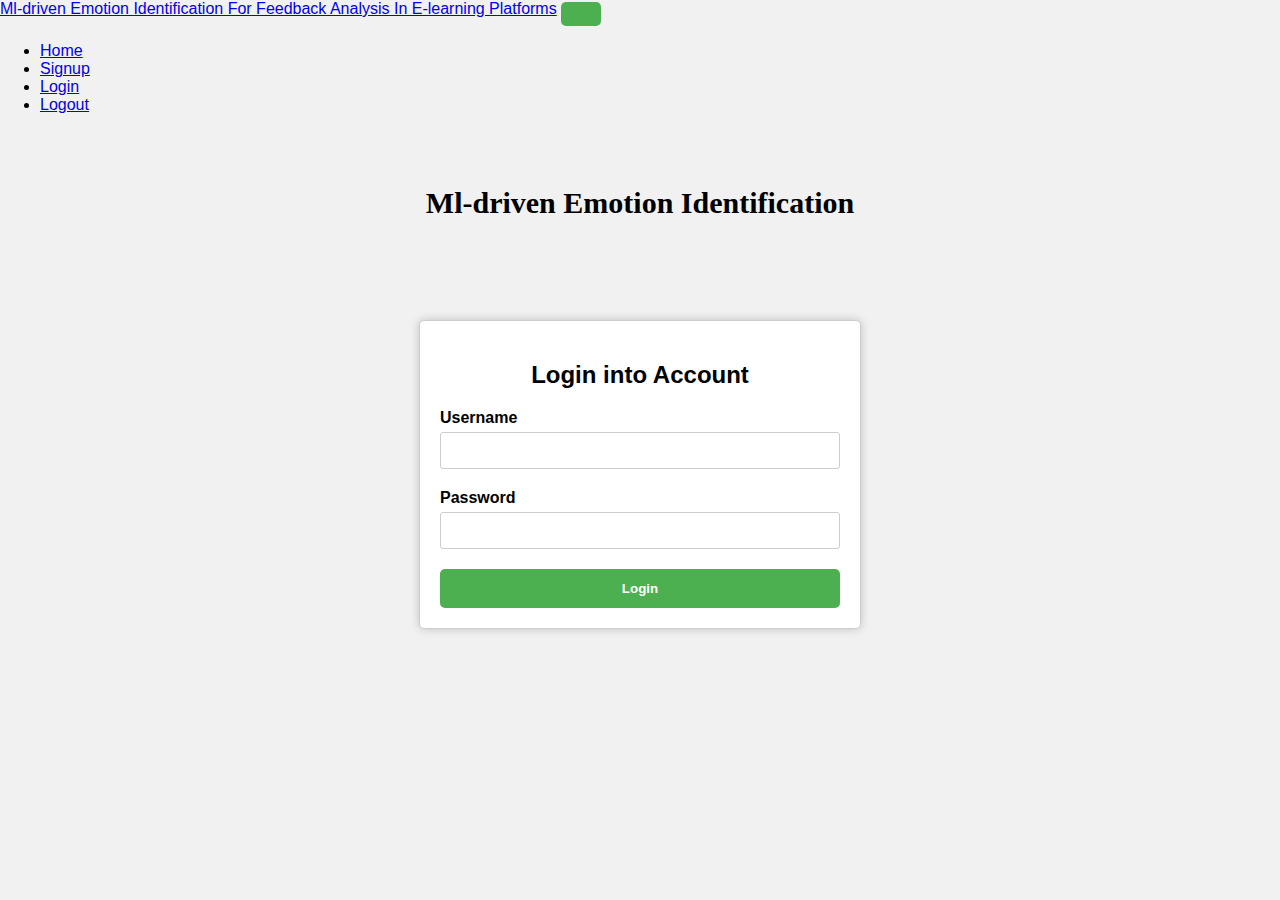
<file: templates/login.html>
<!doctype html>
<html>

<head>
    <title>Ml-driven Emotion Identification For Feedback Analysis In E-learning Platforms</title>
    <!-- Include Bootstrap CSS -->
    <link href="https://cdn.jsdelivr.net/npm/bootstrap@5.0.2/dist/css/bootstrap.min.css" rel="stylesheet" integrity="sha384-EVSTQN3/azprG1Anm3QDgpJLIm9Nao0Yz1ztcQTwFspd3yD65VohhpuuCOmLASjC" crossorigin="anonymous">
    <link rel="stylesheet" href="../static/css/style.css">
    <link rel="stylesheet" href="../static/css/sign.css">

</head>

<body>
    <nav class="navbar navbar-expand-lg navbar-dark bg-dark">
        <div class="container-fluid">
            <a class="navbar-brand" href="#">Ml-driven Emotion Identification For Feedback Analysis In E-learning Platforms</a>
            <button class="navbar-toggler" type="button" data-bs-toggle="collapse" data-bs-target="#navbarNav" aria-controls="navbarNav" aria-expanded="false" aria-label="Toggle navigation">
                <span class="navbar-toggler-icon"></span>
            </button>
            <div class="collapse navbar-collapse" id="navbarNav">
                <ul class="navbar-nav ms-auto">
                    <li class="nav-item">
                        <a class="nav-link" href="/">Home</a>
                    </li>
                    <li class="nav-item">
                        <a class="nav-link" href="/signup">Signup</a>
                    </li>
                    <li class="nav-item">
                        <a class="nav-link" href="/login">Login</a>
                    </li>
                    <li class="nav-item">
                        <a class="nav-link" href="/">Logout</a>
                    </li>
                </ul>
            </div>
        </div>
    </nav>

    <br><br>
    <font color="black" face="cooper">
        <h1>Ml-driven Emotion Identification</h1>
    </font>
    <div class="container">
        <form action="/login" method="post">
            <h2>Login into Account</h2>
            <label for="username">Username</label>
            <input type="text" id="username" name="username" required>

            <label for="password">Password</label>
            <input type="password" id="password" name="password" required>

            <button type="submit">Login</button>
        </form>
    </div>
    <!-- Include Bootstrap JS -->
    <script src="https://cdn.jsdelivr.net/npm/@popperjs/core@2.9.2/dist/umd/popper.min.js" integrity="sha384-IQsoLXl5PILFhosVNubq5LC7Qb9DXgDA9i+tQ8Zj3iwWAwPtgFTxbJ8NT4GN1R8p" crossorigin="anonymous"></script>
    <script src="https://cdn.jsdelivr.net/npm/bootstrap@5.0.2/dist/js/bootstrap.min.js" integrity="sha384-cVKIPhGWiC2Al4u+LWgxfKTRIcfu0JTxR+EQDz/bgldoEyl4H0zUF0QKbrJ0EcQF" crossorigin="anonymous"></script>


</body>

</html>
</file>
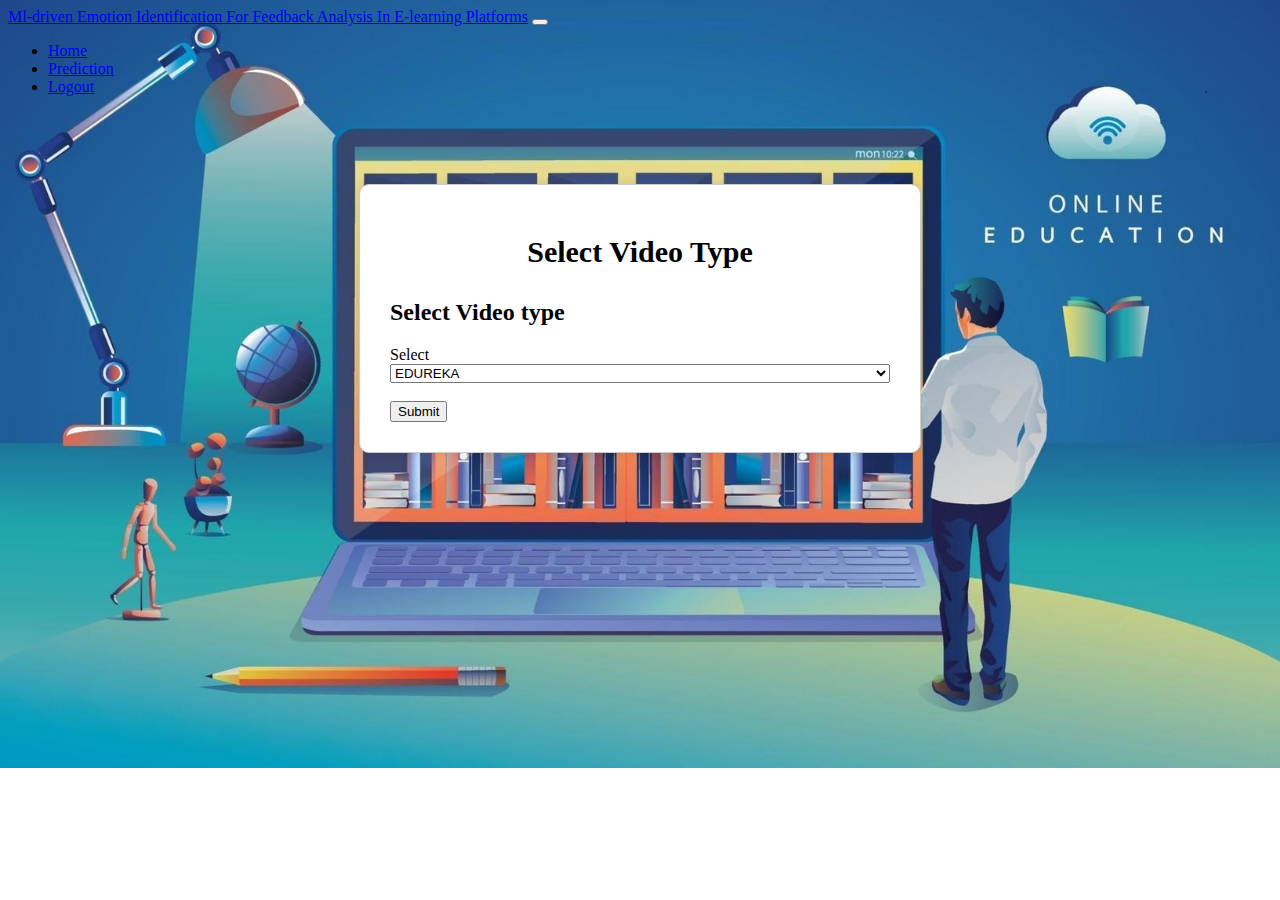
<file: templates/menu.html>
<!doctype html>
<html>

<head>
    <title>Ml-driven Emotion Identification For Feedback Analysis In E-learning Platforms</title>
    <!-- Include Bootstrap CSS -->
    <link href="https://cdn.jsdelivr.net/npm/bootstrap@5.0.2/dist/css/bootstrap.min.css" rel="stylesheet" integrity="sha384-EVSTQN3/azprG1Anm3QDgpJLIm9Nao0Yz1ztcQTwFspd3yD65VohhpuuCOmLASjC" crossorigin="anonymous">
    <style>
        body {
            background: url("../static/img/wp.jpg");
            background-repeat: no-repeat;
            background-size: cover;
        }
        
        .container {
            max-width: 500px;
            margin: 0 auto;
            padding: 30px;
            border: 1px solid #ccc;
            border-radius: 10px;
            background-color: #fff;
            box-shadow: 0 0 10px rgba(0, 0, 0, 0.1);
        }
        
        h1 {
            font-size: 30px;
            text-align: center;
            margin-bottom: 30px;
        }
        
        .upload-form label {
            font-weight: bold;
            display: block;
            margin-bottom: 10px;
        }
        
        .upload-form input[type="file"] {
            display: none;
        }
        
        .custom-file-upload {
            display: inline-block;
            background-color: #007bff;
            color: #fff;
            padding: 10px 20px;
            border-radius: 5px;
            cursor: pointer;
            transition: background-color 0.3s ease;
        }
        
        .custom-file-upload:hover {
            background-color: #0056b3;
        }
        
        .upload-btn {
            text-align: center;
            margin-top: 20px;
        }
        
        .upload-btn input[type="submit"] {
            background-color: #28a745;
            color: #fff;
            border: none;
            border-radius: 5px;
            padding: 10px 20px;
            cursor: pointer;
            transition: background-color 0.3s ease;
        }
        
        .upload-btn input[type="submit"]:hover {
            background-color: #218838;
        }
    </style>
</head>

<body>
    <nav class="navbar navbar-expand-lg navbar-dark bg-dark">
        <div class="container-fluid">
            <a class="navbar-brand" href="#">Ml-driven Emotion Identification For Feedback Analysis In E-learning Platforms</a>
            <button class="navbar-toggler" type="button" data-bs-toggle="collapse" data-bs-target="#navbarNav" aria-controls="navbarNav" aria-expanded="false" aria-label="Toggle navigation">
                <span class="navbar-toggler-icon"></span>
            </button>
            <div class="collapse navbar-collapse" id="navbarNav">
                <ul class="navbar-nav ms-auto">
                    <li class="nav-item">
                        <a class="nav-link" href="#">Home</a>
                    </li>
                    <li class="nav-item">
                        <a class="nav-link" href="/predictpage">Prediction</a>
                    </li>
                   
                    <li class="nav-item">
                        <a class="nav-link" href="/">Logout</a>
                    </li>
                </ul>
            </div>
        </div>
    </nav>
   
    <br><br><br><br>
    <font color="red" face="cooper">
        
    </font>
    <div class="container">
        <h1>Select Video Type</h1>
        <form action="/send" method="post">
            <h2>Select Video type</h2>
            <label for="username">Select</label>
            <select name="vtype" style="width: 100%;">
                <option value="EDUREKA">EDUREKA</option>
                <option value="BYJU'S">BYJU"S</option>
                <option value="E-LEARN">E-LEARN</option>

            </select><br><br>

         
            <button type="submit">Submit</button>
        </form>
    </div>

    <!-- Include Bootstrap JS -->
    <script src="https://cdn.jsdelivr.net/npm/@popperjs/core@2.9.2/dist/umd/popper.min.js" integrity="sha384-IQsoLXl5PILFhosVNubq5LC7Qb9DXgDA9i+tQ8Zj3iwWAwPtgFTxbJ8NT4GN1R8p" crossorigin="anonymous"></script>
    <script src="https://cdn.jsdelivr.net/npm/bootstrap@5.0.2/dist/js/bootstrap.min.js" integrity="sha384-cVKIPhGWiC2Al4u+LWgxfKTRIcfu0JTxR+EQDz/bgldoEyl4H0zUF0QKbrJ0EcQF" crossorigin="anonymous"></script>

    <script>
        function updateFileName() {
            const fileInput = document.getElementById('video');
            const fileNameDisplay = document.getElementById('selected-file-name');
            if (fileInput.files.length > 0) {
                fileNameDisplay.textContent = 'Selected File: ' + fileInput.files[0].name;
            } else {
                fileNameDisplay.textContent = '';
            }
        }
    </script>
</body>

</html>
</file>
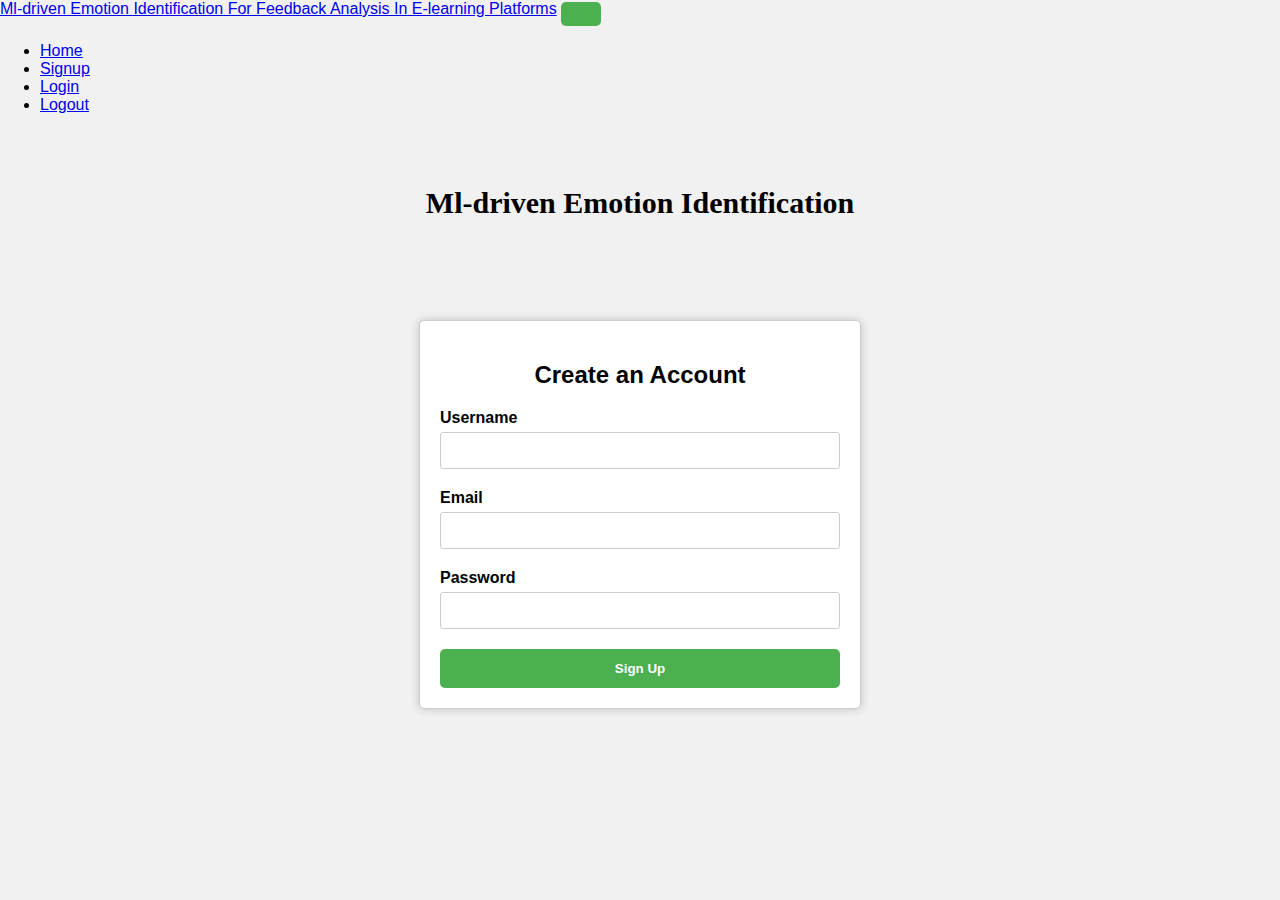
<file: templates/signup.html>
<!doctype html>
<html>

<head>
    <title>signup</title>
    <!-- Include Bootstrap CSS -->
    <link href="https://cdn.jsdelivr.net/npm/bootstrap@5.0.2/dist/css/bootstrap.min.css" rel="stylesheet" integrity="sha384-EVSTQN3/azprG1Anm3QDgpJLIm9Nao0Yz1ztcQTwFspd3yD65VohhpuuCOmLASjC" crossorigin="anonymous">
    <link rel="stylesheet" href="../static/css/style.css">
    <link rel="stylesheet" href="../static/css/sign.css">

</head>

<body>
    <nav class="navbar navbar-expand-lg navbar-dark bg-dark">
        <div class="container-fluid">
            <a class="navbar-brand" href="#">Ml-driven Emotion Identification For Feedback Analysis In E-learning Platforms</a>
            <button class="navbar-toggler" type="button" data-bs-toggle="collapse" data-bs-target="#navbarNav" aria-controls="navbarNav" aria-expanded="false" aria-label="Toggle navigation">
                <span class="navbar-toggler-icon"></span>
            </button>
            <div class="collapse navbar-collapse" id="navbarNav">
                <ul class="navbar-nav ms-auto">
                    <li class="nav-item">
                        <a class="nav-link" href="/">Home</a>
                    </li>
                    <li class="nav-item">
                        <a class="nav-link" href="/signup">Signup</a>
                    </li>
                    <li class="nav-item">
                        <a class="nav-link" href="/login">Login</a>
                    </li>
                    <li class="nav-item">
                        <a class="nav-link" href="/">Logout</a>
                    </li>
                </ul>
            </div>
        </div>
    </nav>

    <br><br>
    <font color="black" face="cooper">
        <h1>Ml-driven Emotion Identification </h1>
    </font>
    <div class="container">
        <form action="/signup" method="post">
            <h2>Create an Account</h2>
            <label for="username">Username</label>
            <input type="text" id="username" name="username" required>

            <label for="email">Email</label>
            <input type="email" id="email" name="email" required>

            <label for="password">Password</label>
            <input type="password" id="password" name="password" required>

            <button type="submit">Sign Up</button>
        </form>
    </div>
    <!-- Include Bootstrap JS -->
    <script src="https://cdn.jsdelivr.net/npm/@popperjs/core@2.9.2/dist/umd/popper.min.js" integrity="sha384-IQsoLXl5PILFhosVNubq5LC7Qb9DXgDA9i+tQ8Zj3iwWAwPtgFTxbJ8NT4GN1R8p" crossorigin="anonymous"></script>
    <script src="https://cdn.jsdelivr.net/npm/bootstrap@5.0.2/dist/js/bootstrap.min.js" integrity="sha384-cVKIPhGWiC2Al4u+LWgxfKTRIcfu0JTxR+EQDz/bgldoEyl4H0zUF0QKbrJ0EcQF" crossorigin="anonymous"></script>


</body>

</html>
</file>
<file: static/css/style.css>
body {
    background-color: powderblue;
}

.container {
    max-width: 500px;
    margin: 0 auto;
    padding: 30px;
    border: 1px solid #ccc;
    border-radius: 10px;
    background-color: #fff;
    box-shadow: 0 0 10px rgba(0, 0, 0, 0.1);
}

h1 {
    font-size: 30px;
    text-align: center;
    margin-bottom: 30px;
}

.upload-form label {
    font-weight: bold;
    display: block;
    margin-bottom: 10px;
}

.upload-form input[type="file"] {
    display: none;
}

.custom-file-upload {
    display: inline-block;
    background-color: #007bff;
    color: #fff;
    padding: 10px 20px;
    border-radius: 5px;
    cursor: pointer;
    transition: background-color 0.3s ease;
}

.custom-file-upload:hover {
    background-color: #0056b3;
}

.upload-btn {
    text-align: center;
    margin-top: 20px;
}

.upload-btn input[type="submit"] {
    background-color: #28a745;
    color: #fff;
    border: none;
    border-radius: 5px;
    padding: 10px 20px;
    cursor: pointer;
    transition: background-color 0.3s ease;
}

.upload-btn input[type="submit"]:hover {
    background-color: #218838;
}
</file>
<file: static/css/sign.css>
body {
    font-family: Arial, sans-serif;
    background-color: #f1f1f1;
    margin: 0;
    padding: 0;
}

.container {
    max-width: 400px;
    margin: 100px auto;
    background-color: #fff;
    padding: 20px;
    border-radius: 5px;
    box-shadow: 0 0 10px rgba(0, 0, 0, 0.2);
}

h2 {
    text-align: center;
    margin-bottom: 20px;
}

form {
    display: flex;
    flex-direction: column;
}

label {
    font-weight: bold;
    margin-bottom: 5px;
}

input {
    padding: 10px;
    margin-bottom: 20px;
    border: 1px solid #ccc;
    border-radius: 3px;
}

button {
    background-color: #4CAF50;
    color: white;
    padding: 12px 20px;
    border: none;
    border-radius: 5px;
    cursor: pointer;
    font-weight: bold;
    transition: background-color 0.3s ease;
}

button:hover {
    background-color: #45a049;
}

@media screen and (max-width: 600px) {
    .container {
        max-width: 300px;
    }
}
</file>
